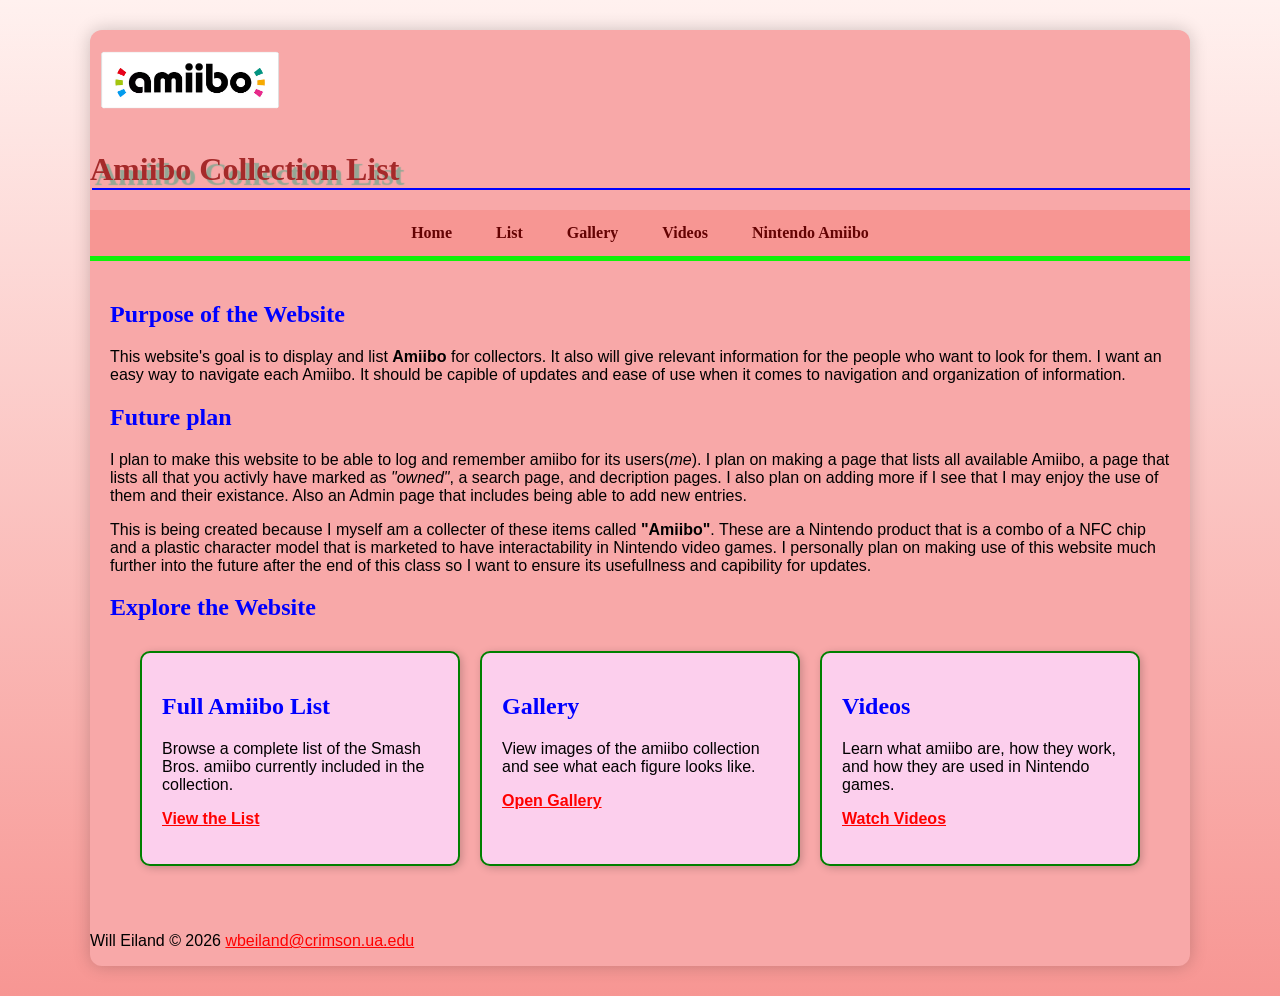
<file: index.html>
<!DOCTYPE html>
<html lang="en">

<head>
    <meta charset="UTF-8">
    <meta name="viewport" content="width=device-width, initial-scale=1.0">
    <title>Amiibo Collection List</title>
    <link href="styles/style.css" rel="stylesheet">
</head>

<body>
    <!--Will_Eiland-Module10-7/20/2026-->
    <div id="wrapper">
    <header id="header">
        <img src="images/amiibo_logo.avif" alt="Amiibo logo" width = "200">
        <h1>Amiibo Collection List</h1>
    </header>

    <nav id="navigation">
        <ul>
            <li><a href="index.html">Home</a></li>
            <li><a href="list.html">List</a></li>
            <li><a href="gallery.html">Gallery</a></li>
            <li><a href="videos.html">Videos</a></li>
            <li><a href="https://www.nintendo.com/us/amiibo/">Nintendo Amiibo</a></li>
        </ul>
    </nav>

    <main>
        <h2>Purpose of the Website</h2>
        <p>
            This website's goal is to display and list <strong>Amiibo</strong> for collectors.  It also will give relevant information for the people who want to look for them. 
            I want an easy way to navigate each Amiibo.  It should be capible of updates and ease of use when it comes to 
            navigation and organization of information.
        </p>

        <h2>Future plan</h2>
        <p>
            I plan to make this website to be able to log and remember amiibo for its users(<em>me</em>).  I plan on making
            a page that lists all available Amiibo, a page that lists all that you activly have marked as <em>"owned"</em>, a search page, and decription pages. 
            I also plan on adding more if I see that I may enjoy the use of them and their existance. Also an Admin page that includes being able to add new entries.
        </p>
        <p>
            This is being created because I myself am a collecter of these items called <strong>"Amiibo"</strong>.  These are a Nintendo product that is a combo of a NFC chip and a plastic character model
            that is marketed to have interactability in Nintendo video games. I personally plan on making use of this website much further into the future after the end of this class so I want to ensure its usefullness and capibility for updates.
        </p>

        <h2>Explore the Website</h2>
        <div class="cards">
            <article class="card">
                <h2>Full Amiibo List</h2>
                <p>
                    Browse a complete list of the Smash Bros. amiibo currently included in the collection.
                </p>
                <p><a href="list.html">View the List</a></p>
            </article>

            <article class="card">
                <h2>Gallery</h2>
                <p>
                    View images of the amiibo collection and see what each figure looks like.
                </p>
                <p><a href="gallery.html">Open Gallery</a></p>
            </article>

            <article class="card">
                <h2>Videos</h2>
                <p>
                    Learn what amiibo are, how they work, and how they are used in Nintendo games.
                </p>
                <p><a href="videos.html">Watch Videos</a></p>
            </article>
        </div>
    </main>
    
    <footer>
        <p>Will Eiland &copy; 2026 <a href="mailto:wbeiland@crimson.ua.edu">wbeiland@crimson.ua.edu</a></p>
    </footer>
    </div>
</body>
</html>
</file>
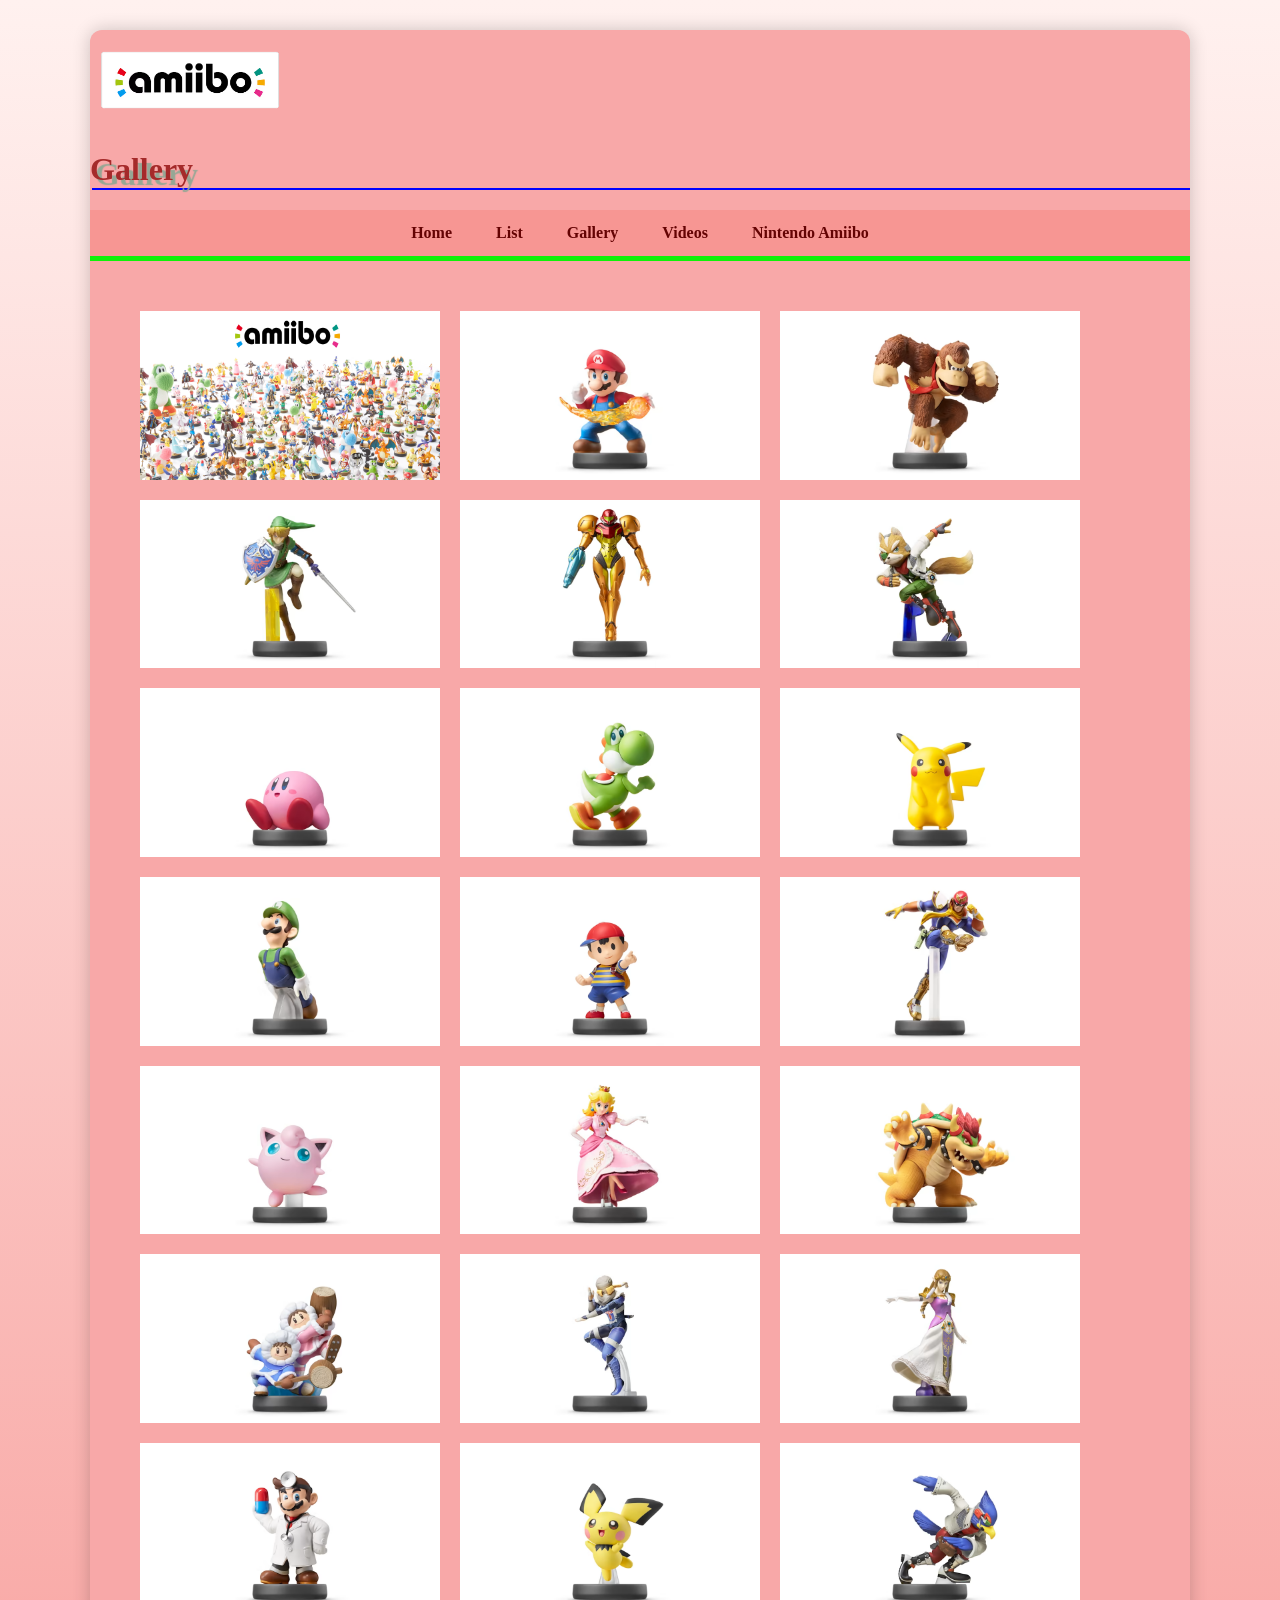
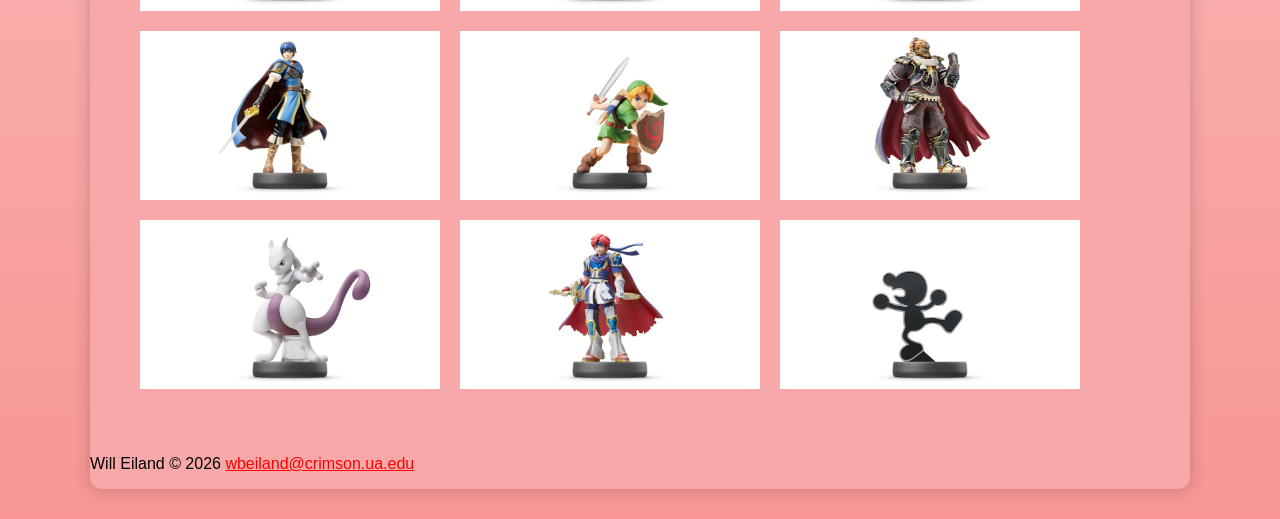
<file: gallery.html>
<!DOCTYPE html>
<html lang="en">
    <head>
        <meta charset="UTF-8">
        <meta name="viewport" content="width=device-width, initial-scale=1.0">
        <title>Amiibo Collection List</title>
        <link href="styles/style.css" rel="stylesheet">
    </head>

    <body>
        <!--Will_Eiland-Module10-7/20/2026-->
        <div id="wrapper">
        <header id="header">
            <img src="images/amiibo_logo.avif" alt="Amiibo logo" width = "200">
            <h1>Gallery</h1>        
        </header>

        <nav id="navigation">
            <ul>
                <li><a href="index.html">Home</a></li>
                <li><a href="list.html">List</a></li>
                <li><a href="gallery.html">Gallery</a></li>
                <li><a href="videos.html">Videos</a></li>
                <li><a href="https://www.nintendo.com/us/amiibo/">Nintendo Amiibo</a></li>
            </ul>
        </nav>

        <main> 
            <div class="cards">
                <img src="images/amiibo_main.jpg" alt="picture of a collection of amibo" width="300">
                <img src="images/ssb-mario.png" alt="Mario amiibo" width="300">
                <img src="images/ssb-donkey-kong.png" alt="Donkey Kong amiibo" width="300">
                <img src="images/ssb-link.png" alt="Link amiibo" width="300">
                <img src="images/ssb-samus.png" alt="Samus amiibo" width="300">
                <img src="images/ssb-fox.png" alt="Fox amiibo" width="300">
                <img src="images/ssb-kirby.png" alt="Kirby amiibo" width="300">
                <img src="images/ssb-yoshi.png" alt="Yoshi amiibo" width="300">
                <img src="images/ssb-pikachu.png" alt="Pikachu amiibo" width="300">
                <img src="images/ssb-luigi.png" alt="Luigi amiibo" width="300">
                <img src="images/ssb-ness.png" alt="Ness amiibo" width="300">
                <img src="images/ssb-captain-falcon.png" alt="Capt. Falcon amiibo" width="300">
                <img src="images/ssb-jigglypuff.png" alt="Jigglypuff amiibo" width="300">
                <img src="images/ssb-peach.png" alt="Peach amiibo" width="300">
                <img src="images/ssb-bowser.png" alt="Bowser amiibo" width="300">
                <img src="images/ssb-ice-climbers.png" alt="Ice Climbers amiibo" width="300">
                <img src="images/ssb-sheik.png" alt="Sheik amiibo" width="300">
                <img src="images/ssb-zelda.png" alt="Zelda amiibo" width="300">
                <img src="images/ssb-dr-mario.png" alt="Dr. Mario amiibo" width="300">
                <img src="images/ssb-pichu.png" alt="Pichu amiibo" width="300">
                <img src="images/ssb-falco.png" alt="Falco amiibo" width="300">
                <img src="images/ssb-marth.png" alt="Marth amiibo" width="300">
                <img src="images/ssb-young-link.png" alt="Young Link amiibo" width="300">
                <img src="images/ssb-ganondorf.png" alt="Ganondorf amiibo" width="300">
                <img src="images/ssb-mewtwo.png" alt="Mewtwo amiibo" width="300">
                <img src="images/ssb-roy.png" alt="Roy amiibo" width="300">
                <img src="images/ssb-mr-game-and-watch.png" alt="Mr. Game & Watch amiibo" width="300">
            </div>
        </main>

        <footer>
            <p>Will Eiland &copy; 2026 <a href="mailto:wbeiland@crimson.ua.edu">wbeiland@crimson.ua.edu</a></p>
        </footer>
        </div>
    </body>
</html>
</file>
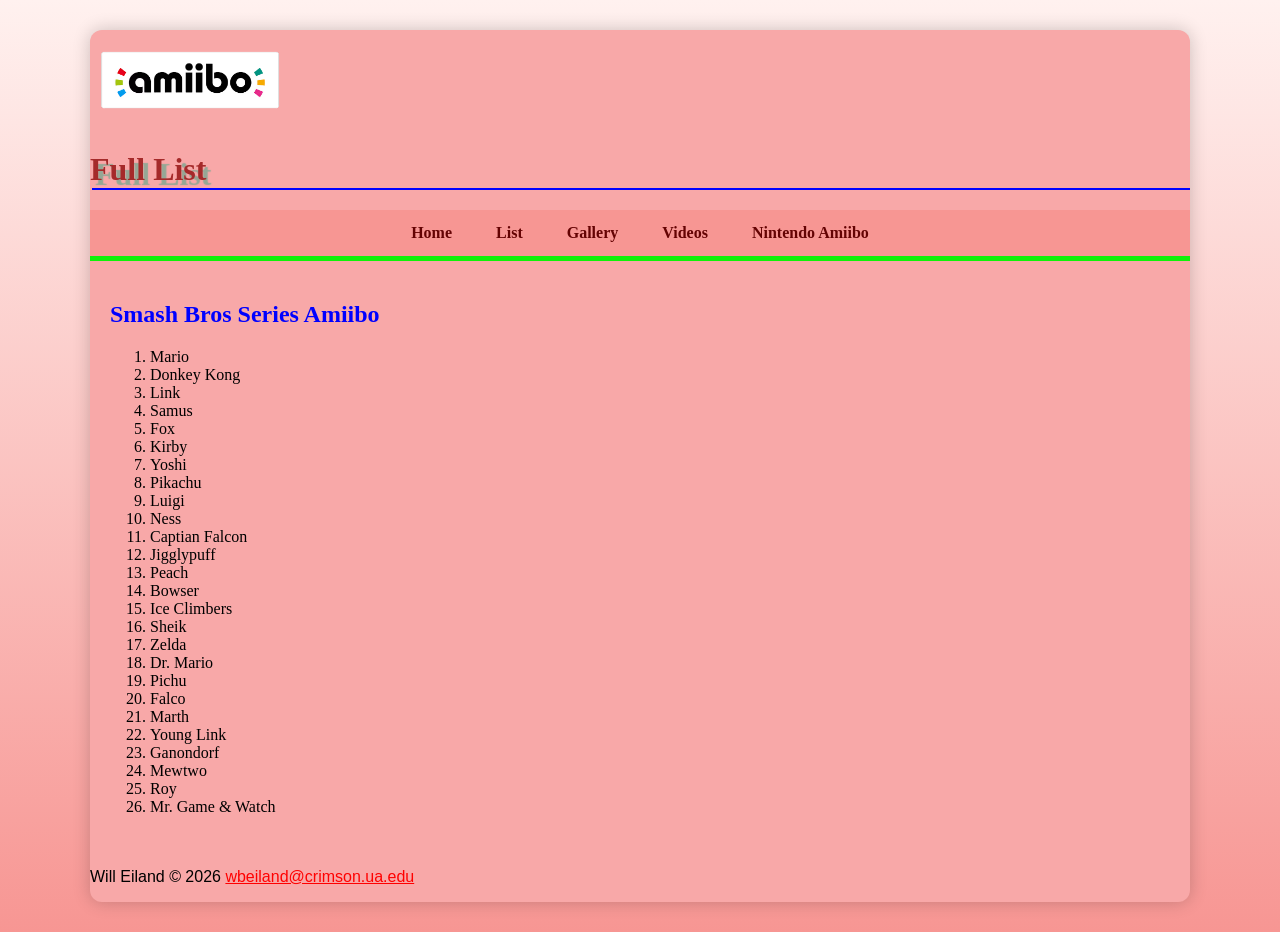
<file: list.html>
<!DOCTYPE html>
<html lang="en">
    <head>
        <meta charset="UTF-8">
        <meta name="viewport" content="width=device-width, initial-scale=1.0">
        <title>Amiibo Collection List</title>
        <link href="styles/style.css" rel="stylesheet">
    </head>

    <body>
        <!--Will_Eiland-Module10-7/20/2026-->
        <div id="wrapper">
        <header id="header">
            <img src="images/amiibo_logo.avif" alt="Amiibo logo" width = "200">
            <h1>Full List</h1>
        </header>

        <nav id="navigation">
            <ul>
                <li><a href="index.html">Home</a></li>
                <li><a href="list.html">List</a></li>
                <li><a href="gallery.html">Gallery</a></li>
                <li><a href="videos.html">Videos</a></li>
                <li><a href="https://www.nintendo.com/us/amiibo/">Nintendo Amiibo</a></li>
            </ul>
        </nav>

        <main>
            <h2>Smash Bros Series Amiibo</h2>
            <ol>
                <li>Mario</li>
                <li>Donkey Kong</li>
                <li>Link</li>
                <li>Samus</li>
                <li>Fox</li>
                <li>Kirby</li>
                <li>Yoshi</li>
                <li>Pikachu</li>
                <li>Luigi</li>
                <li>Ness</li>
                <li>Captian Falcon</li>
                <li>Jigglypuff</li>
                <li>Peach</li>
                <li>Bowser</li>
                <li>Ice Climbers</li>
                <li>Sheik</li>
                <li>Zelda</li>
                <li>Dr. Mario</li>
                <li>Pichu</li>
                <li>Falco</li>
                <li>Marth</li>
                <li>Young Link</li>
                <li>Ganondorf</li>
                <li>Mewtwo</li>
                <li>Roy</li>
                <li>Mr. Game & Watch</li>
            </ol>
        </main>

        <footer>
            <p>Will Eiland &copy; 2026 <a href="mailto:wbeiland@crimson.ua.edu">wbeiland@crimson.ua.edu</a></p>
        </footer>
        </div>
    </body>
</html>
</file>
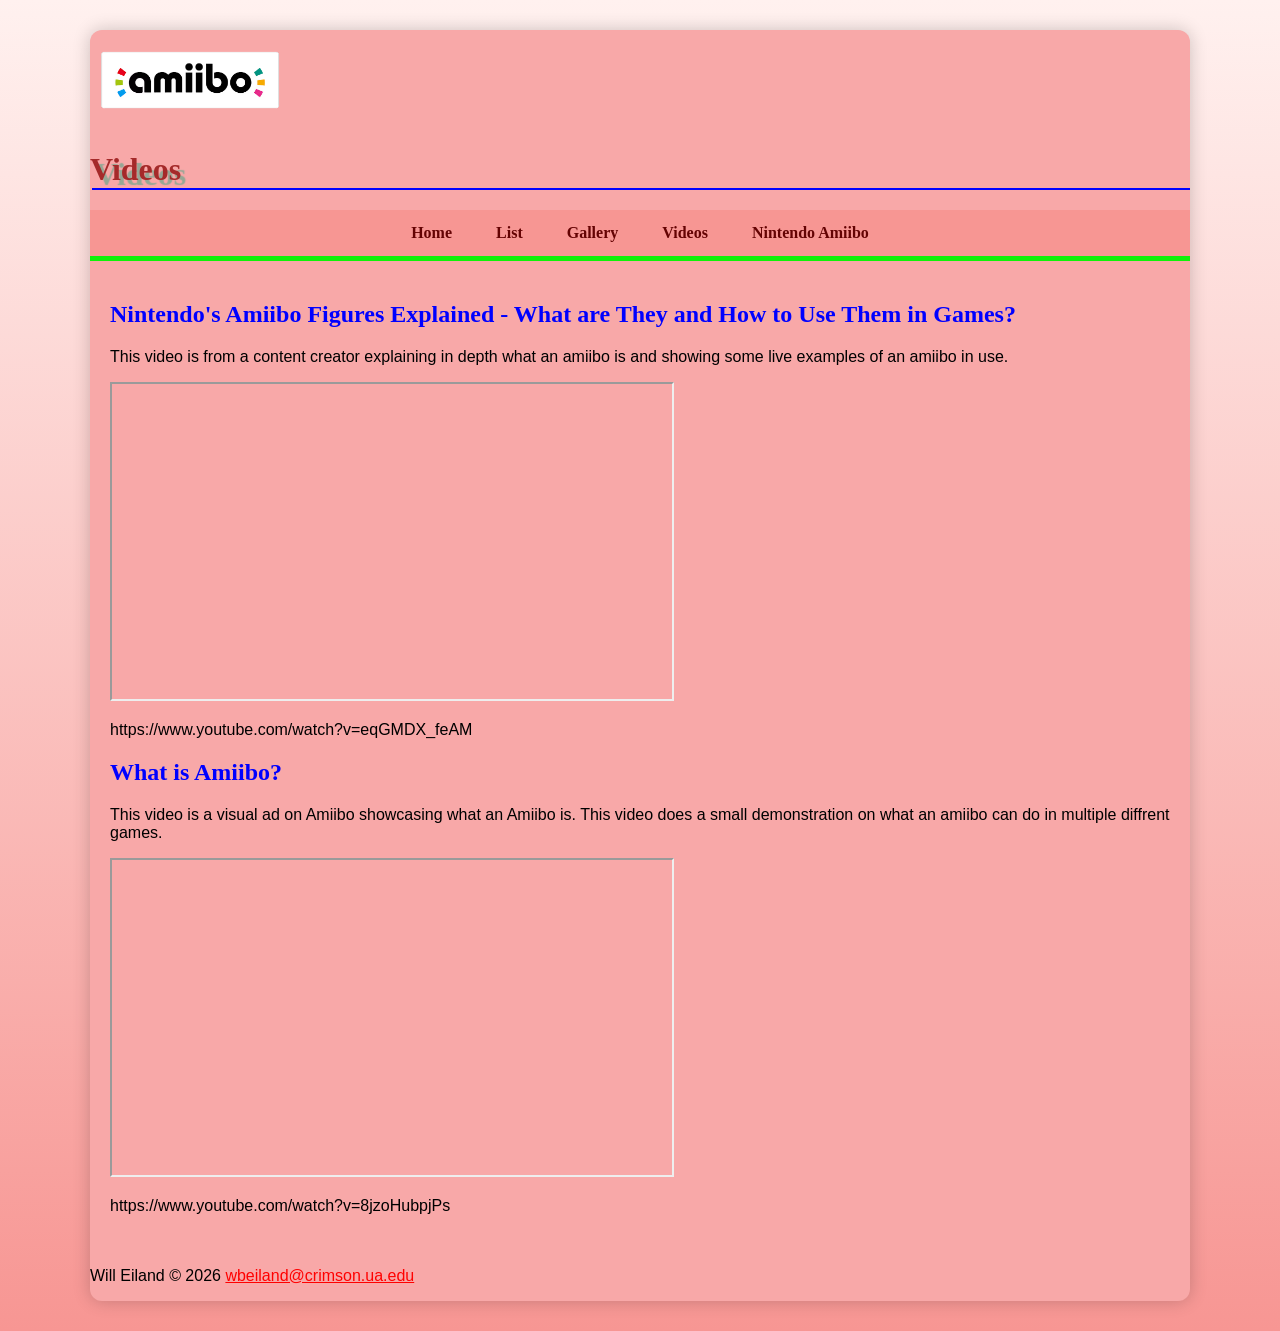
<file: videos.html>
<!DOCTYPE html>
<html lang="en">
    <head>
        <meta charset="UTF-8">
        <meta name="viewport" content="width=device-width, initial-scale=1.0">
        <title>Amiibo Collection List</title>
        <link href="styles/style.css" rel="stylesheet">
    </head>

    <body>
        <!--Will_Eiland-Module10-7/20/2026-->
        <div id="wrapper">
        <header id="header">
            <img src="images/amiibo_logo.avif" alt="Amiibo logo" width = "200">
            <h1>Videos</h1>        
        </header>

        <nav id="navigation">
            <ul>
                <li><a href="index.html">Home</a></li>
                <li><a href="list.html">List</a></li>
                <li><a href="gallery.html">Gallery</a></li>
                <li><a href="videos.html">Videos</a></li>
                <li><a href="https://www.nintendo.com/us/amiibo/">Nintendo Amiibo</a></li>
            </ul>
        </nav>

        <main>
            <div>
                <h2>Nintendo's Amiibo Figures Explained - What are They and How to Use Them in Games?</h2>
                <p>This video is from a content creator explaining in depth what an amiibo is and showing some live examples of an amiibo in use.</p>
                <iframe width="560" height="315" src="https://www.youtube.com/embed/eqGMDX_feAM" title="YouTube video player"  allow="accelerometer; autoplay; clipboard-write; encrypted-media; gyroscope; picture-in-picture; web-share" referrerpolicy="strict-origin-when-cross-origin" allowfullscreen></iframe>
                <p>https://www.youtube.com/watch?v=eqGMDX_feAM</p>
            </div>

            <div>
                <h2>What is Amiibo?</h2>
                <p>This video is a visual ad on Amiibo showcasing what an Amiibo is.  This video does a small demonstration on what an amiibo can do in multiple diffrent games.</p>
                <iframe width="560" height="315" src="https://www.youtube.com/embed/8jzoHubpjPs?rel=0" title="YouTube video player"> </iframe>
                <p>https://www.youtube.com/watch?v=8jzoHubpjPs</p>
            </div>
        </main>

        <footer>
            <p>Will Eiland &copy; 2026 <a href="mailto:wbeiland@crimson.ua.edu">wbeiland@crimson.ua.edu</a></p>
        </footer>
        </div>
    </body>
</html>
</file>
<file: styles/style.css>
/*Will_Eiland-Module10-7/20/2026*/

body{
    background: linear-gradient(to bottom, rgb(255, 241, 239), rgb(247, 150, 147));
    color:black;
}

main {
    padding: 20px;
}

#wrapper{
    width: 90%;
    max-width: 1100px;
    margin: 30px auto;
    background-color: rgb(248, 168, 168);
    border-radius: 12px;
    box-shadow: 0 0 18px rgba(0, 0, 0, 0.20);
    overflow: hidden;
}

h1{
    color:brown
}

h2{
    color:blue
}

p{
    font-family: Arial, Helvetica, sans-serif;
}

a{
    color: red;
}

#navigation{
    background-color: rgb(247, 150, 147);
    border-bottom: 5px solid rgb(17, 240, 9);
}

#navigation ul {
    list-style-type: none;
    margin: 0;
    padding: 0;
    display: flex;
    justify-content: center;
    flex-wrap: wrap;
}

#navigation a {
    display: block;
    color: rgb(100, 3, 3);
    text-decoration: none;
    font-weight: bold;
    padding: 14px 22px;
}

#navigation a:hover {
    background-color: rgb(12, 241, 12);
    color: rgb(0, 0, 0);
}

#navigation a:focus {
    background-color: rgb(12, 241, 12);
    color: rgb(0, 0, 0);
}

.cards {
    display: flex;
    gap: 20px;
    margin: 20px;
    padding: 10px;
    flex-wrap: wrap;
}

.card {
    flex: 1;
    min-width: 220px;
    background-color: rgb(252, 207, 237);
    border: 2px solid green;
    border-radius: 10px;
    padding: 20px;
    box-shadow: 2px 2px 8px rgba(0, 0, 0, 0.20);
}

.card a {
    font-weight: bold;
}

#header{
    box-shadow: 2px 2px blue; 
    text-shadow: 5px 5px 1px rgb(149, 167, 149);
}

img {
    max-width: 100%;
    height: auto;
    display: block;
}

iframe {
    max-width: 100%;
}

/* Module 10 Responsive Styles */

@media only screen and (max-width: 900px) {

    #wrapper {
        width: 95%;
        margin: 15px auto;
    }

    .cards {
        flex-direction: column;
    }
    

    .card {
        min-width: auto;
    }

}

@media only screen and (max-width: 600px) {

    #wrapper {
        width: 100%;
        margin: 0;
        border-radius: 0;
        box-shadow: none;
    }

    #navigation ul {
        flex-direction: column;
    }

    #navigation a {
        text-align: center;
        padding: 12px;
    }

    .card {
        padding: 12px;
    }

    main {
        padding:12px;
    }

    .cards {
        flex-direction: column;
        margin: 10px;
        padding: 0;
        gap: 12px;
    }
}
</file>
